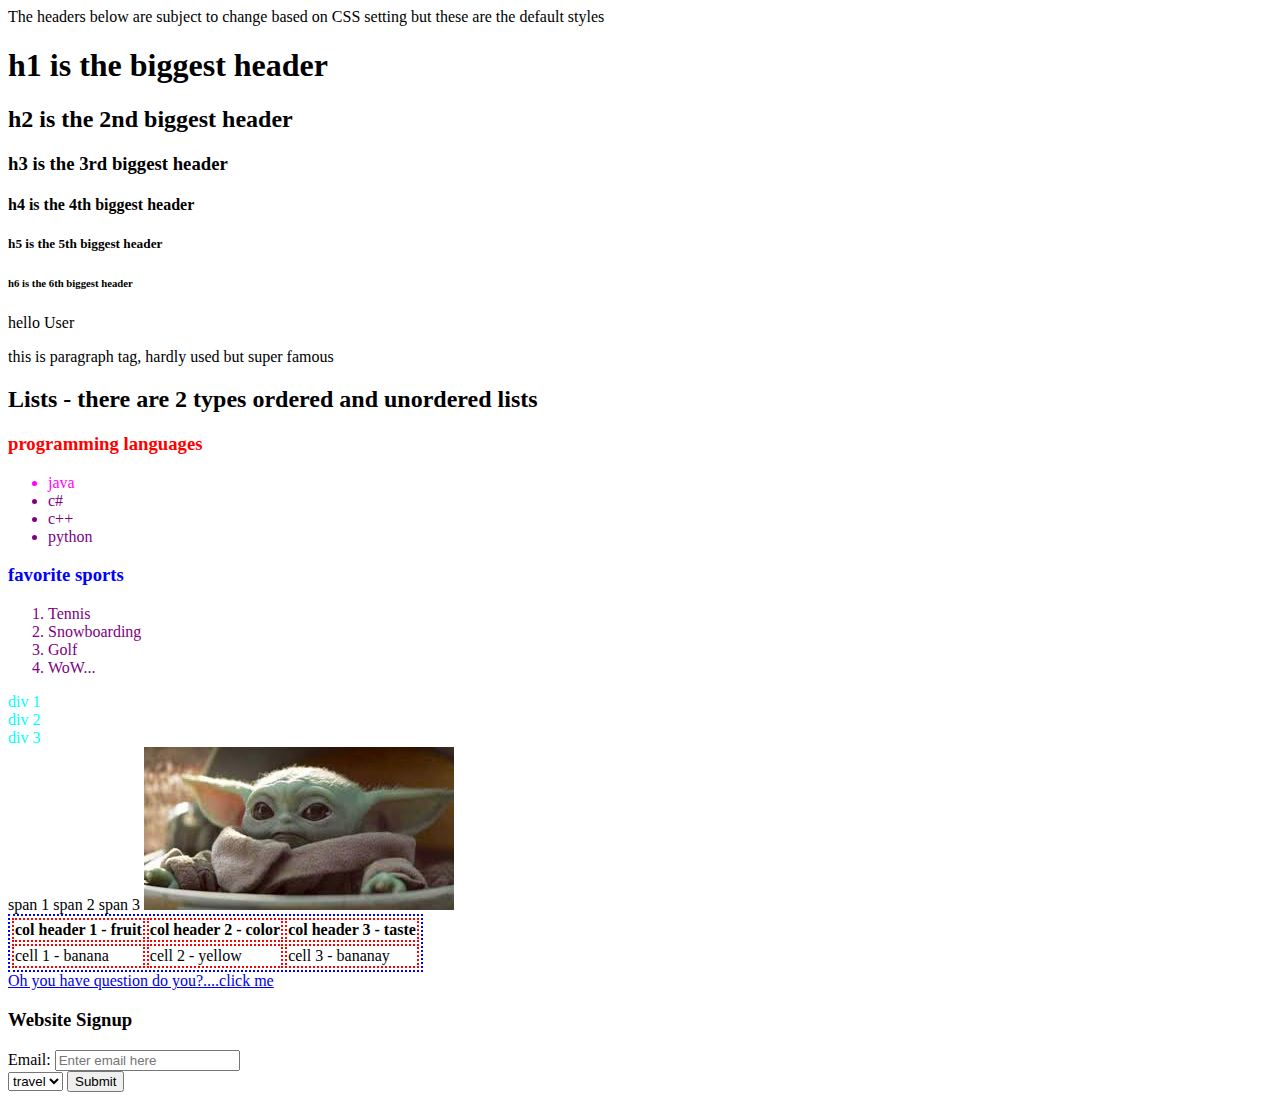
<file: html_examples/index.html>
<html>
<!-- the HTML tag is the Root tag -->
<!-- Head tag for meta data-->
<!-- metadata is data about data e.g. the name of the file, version, time created, language-->

<head>
    <link href="styles.css" rel="stylesheet" />
    <title>Intro to HTML Dude</title> <!-- this title tag is the child of the head tag-->
    <style>
        #programming_language_list {
            color: fuchsia
        }

        .list_items {
            color: purple
        }
    </style>
</head>
<!-- 
        Everything inside of the body is rendered to the user
            Only 1 body tag per html file
    -->

<body>
    The headers below are subject to change based on CSS setting but these are the default styles
    <h1>h1 is the biggest header</h1>
    <h2>h2 is the 2nd biggest header</h2>
    <h3>h3 is the 3rd biggest header</h3>
    <h4>h4 is the 4th biggest header</h4>
    <h5>h5 is the 5th biggest header</h5>
    <h6>h6 is the 6th biggest header</h6>

    hello User
    <p>this is paragraph tag, hardly used but super famous</p>
    <h2>Lists - there are 2 types ordered and unordered lists</h2>
    <h3 style="color:red">programming languages</h3>
    <ul id="programming_language_list">
        <!-- Unordered List (no numbers just bullet points)-->
        <li>java</li> <!-- list items-->
        <li class="list_items">c#</li> <!-- list items-->
        <li class="list_items">c++</li> <!-- list items-->
        <li class="list_items">python</li> <!-- list items-->
    </ul>
    <h3 style="color: blue">favorite sports</h3>
    <ol id="favorite_sport_list">
        <li class="list_items">Tennis</li>
        <li class="list_items">Snowboarding</li>
        <li class="list_items">Golf</li>
        <li class="list_items">WoW...</li>
    </ol>


    <div>div 1</div>
    <div>div 2</div>
    <div>div 3</div>
    <span id="span1"> span 1</span>
    <span> span 2</span>
    <span> span 3</span>
    <!-- img is the element/tag; src is an attribute of img -->
    <img id="yoga_img" class="my-img round-img border-black"
        src="[data-uri]">

<!-- NEVER use table tag to layout a webpage only use div, spans, section, etc -->
    <table id="fruit_table">
        <tr>
            <th class="table-data">col header 1 - fruit</th>
            <th class="table-data">col header 2 - color </th>
            <th class="table-data">col header 3 - taste </th>
        </tr>
        <tr>
            <td class="table-data">cell 1 - banana </td> <!-- table data = td-->
            <td class="table-data">cell 2 - yellow </td>
            <td class="table-data">cell 3 - bananay </td>
        </tr>
    </table>


    <a href="https://lmgtfy.app/" target="_blank" >Oh you have question do you?....click me</a>

   <!-- <iframe src="https://lmgtfy.app/" width="500px" height="500px"> -->

    <!-- send a synchrous (blocking) http request; requires a full reload -->
    <form action="/api-endpoint-string" method="GET" >
        <h3>Website Signup</h3>
        Email: <input type="email" placeholder="Enter email here"  required >
        <br> 
        <select name="type" id="body_type">
            <option value="travel">travel</option> 
            <!-- text is display, value is sent to the server-->
            <option value="hotel">hotel</option>
            <option value="food">food</option>
            <option value="other">other</option>
        </select>
        <button>Submit</button>
    </form>
</body>

</html>
</file>
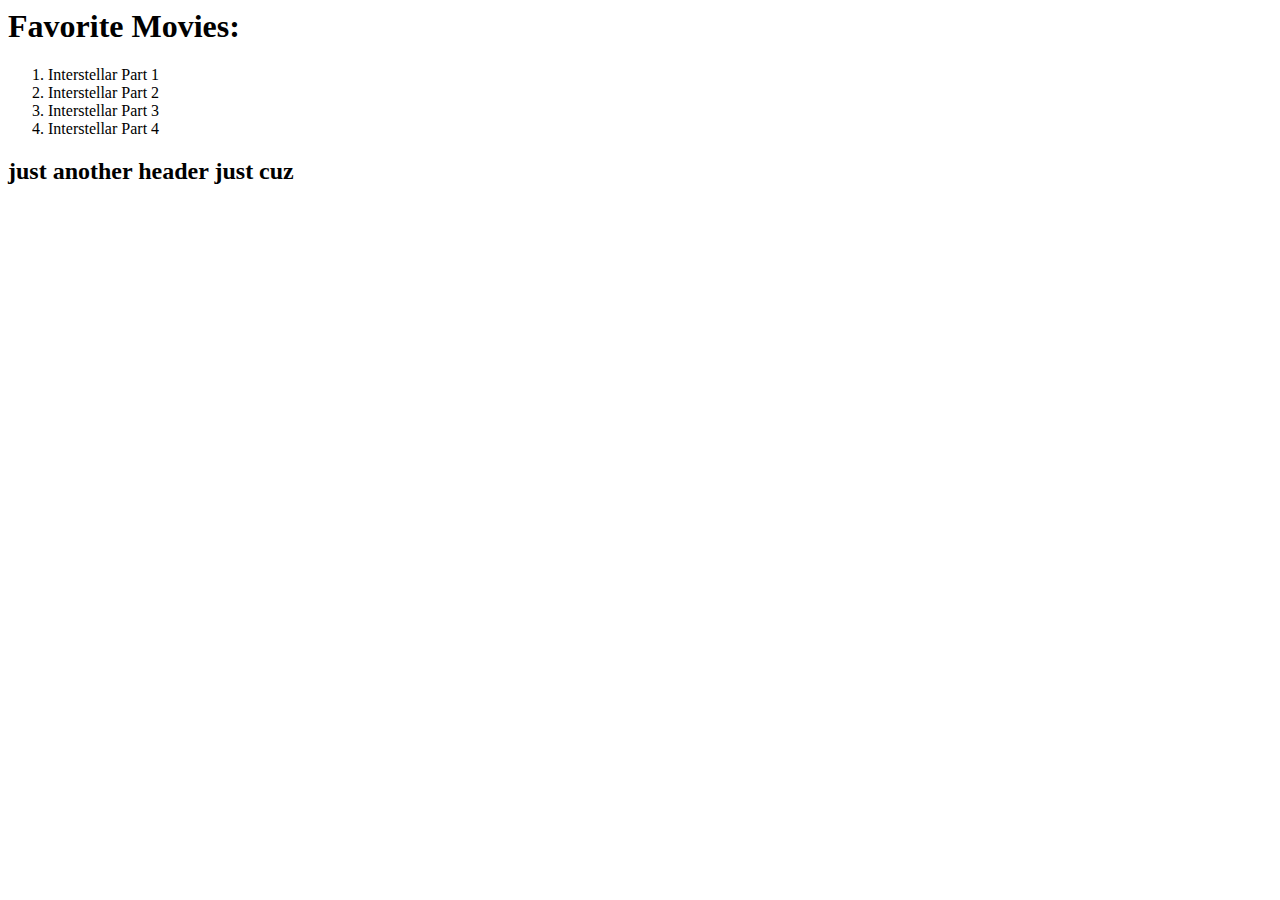
<file: html_examples/html_webpage.html>
<html>
    <head>
        <title>
            Favorite Movies and other cool things
        </title>
    </head>
<body>
<h1>
    Favorite Movies: 
</h1>
<ol>
    <li>Interstellar Part 1</li>
    <li>Interstellar Part 2</li>
    <li>Interstellar Part 3</li>
    <li>Interstellar Part 4</li>
</ol>

<h2>just another header just cuz</h2>
</body>
</html>
</file>
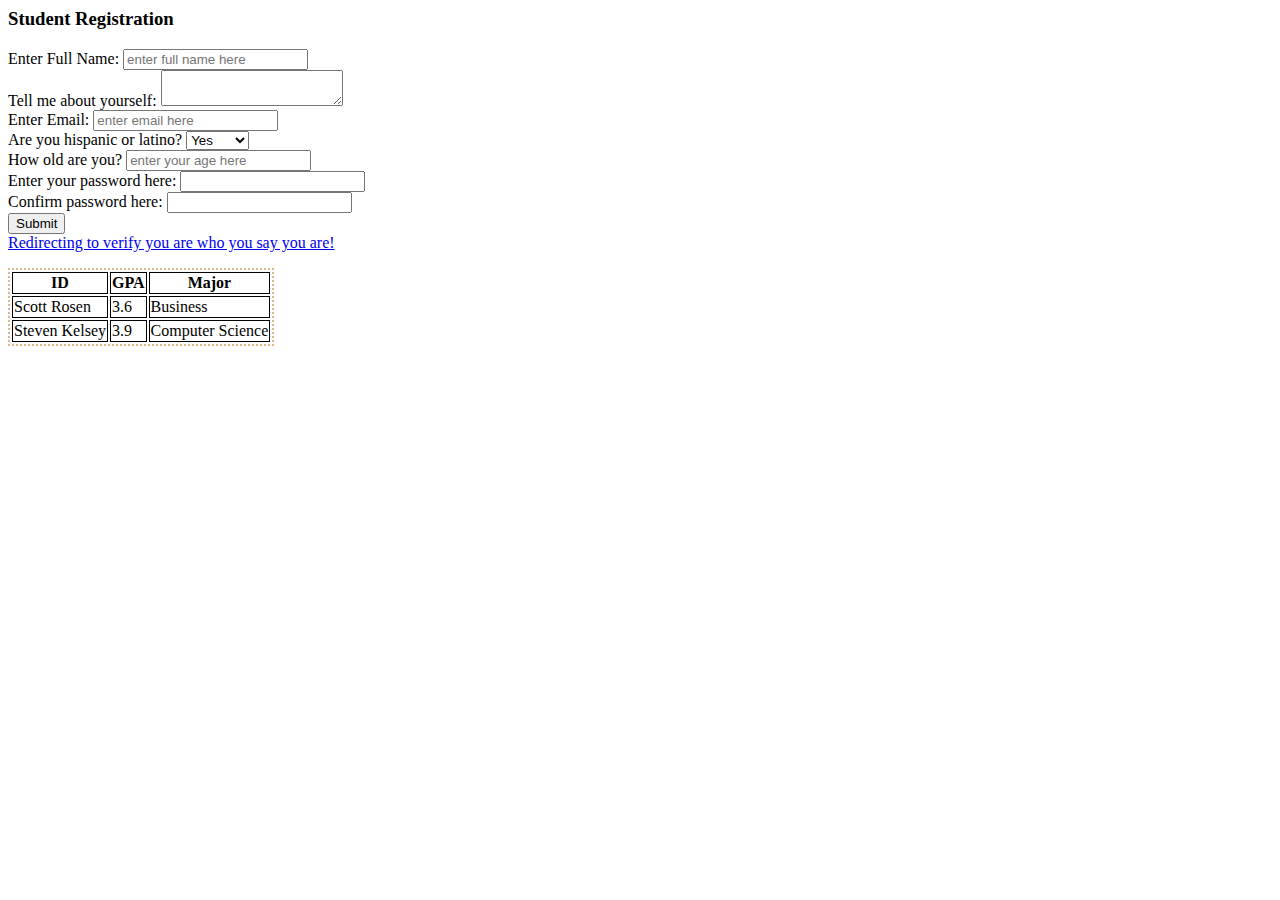
<file: html_examples/Students.html>
<html>
<head>
    <link href="styles.css" rel="stylesheet" />
    <title> Students HTML Webpage</title>
</head>
<body>
    <form action="/api-endpoint-string" method="GET" >
        <h3>Student Registration</h3>
        Enter Full Name: <input type="text" placeholder="enter full name here" required >
        <br>
        Tell me about yourself: <textarea></textarea> 
        <br>
        Enter Email: <input type="email" placeholder="enter email here"  required >
        <br>
        Are you hispanic or latino? <select name="type" id="hispanic_or_latino">
            <option value="Yes">Yes</option> 
            <!-- text is display, value is sent to the server-->
            <option value="No">No</option>
            <option value="Maybe">Maybe</option>
        </select>
        <br>
        How old are you? <input type="number" placeholder="enter your age here" required >
        <br>
        Enter your password here: <input type="password" required>
        <br>
        Confirm password here: <input type="password" required>
        <br>
        <button>Submit</button>
        <br>
        <a href="https://www.google.com" target="_self" >Redirecting to verify you are who you say you are!</a>
    </form>
<table id="students">
<tr>
    <th class="student-data"> ID </th>
    <th class="student-data"> GPA </th>
    <th class="student-data"> Major </th>
</tr>
<tr>
    <td class="student-data"> Scott Rosen </td>
    <td class="student-data"> 3.6 </td>
    <td class="student-data"> Business </td>
</tr>
<tr>
    <td class="student-data"> Steven Kelsey</td>
    <td class="student-data"> 3.9 </td>
    <td class="student-data"> Computer Science </td>
</tr>
</table>
</body>
</html>
</file>
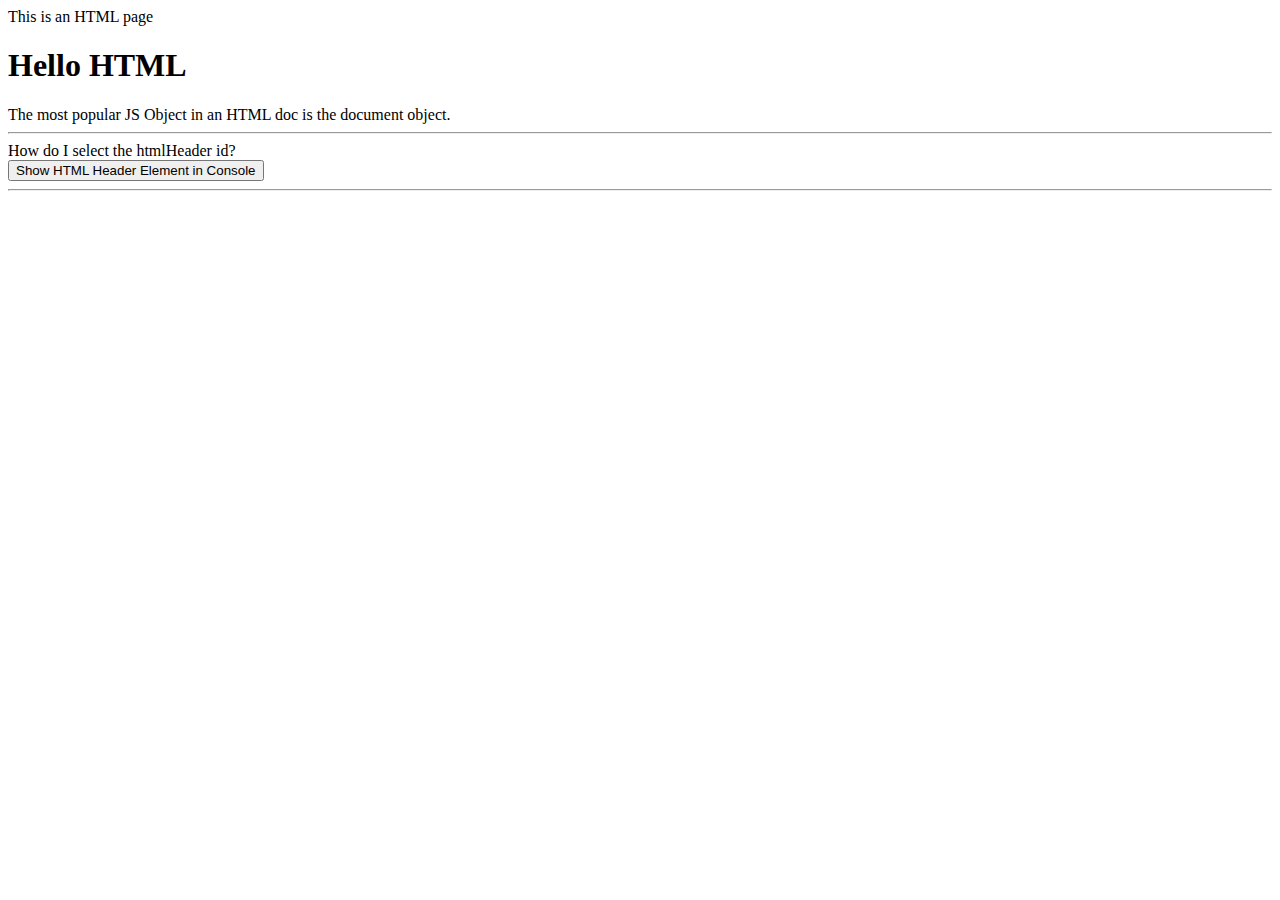
<file: js_with_html/ex1.html>
<html  id="htmlMouseLeave">
<head>
    <title>ex1 of JS w/ HTML</title>
    
    <!-- use the chrome network tab to ensure your scripts, and css pages loaded! -->
    <script src="ex1.js"></script>
</head>
<body>
    <span id="htmlHeader" >This is an HTML page</span>
    <h1>Hello HTML</h1>



    <div class="container">
        The most popular JS Object in an HTML doc is the document object.
<br>
<hr>
        How do I select the htmlHeader id?
<br>
    <!-- an onclick example in HTML directly -->
     <!-- <button onclick="showHtmlHeaderElementInConsole()" >Show HTML Header Element in Console</button> -->
        <button id="showHtmlHeaderElementBtn">Show HTML Header Element in Console</button>
<hr>
    </div>

  
</body>
</html>
</file>
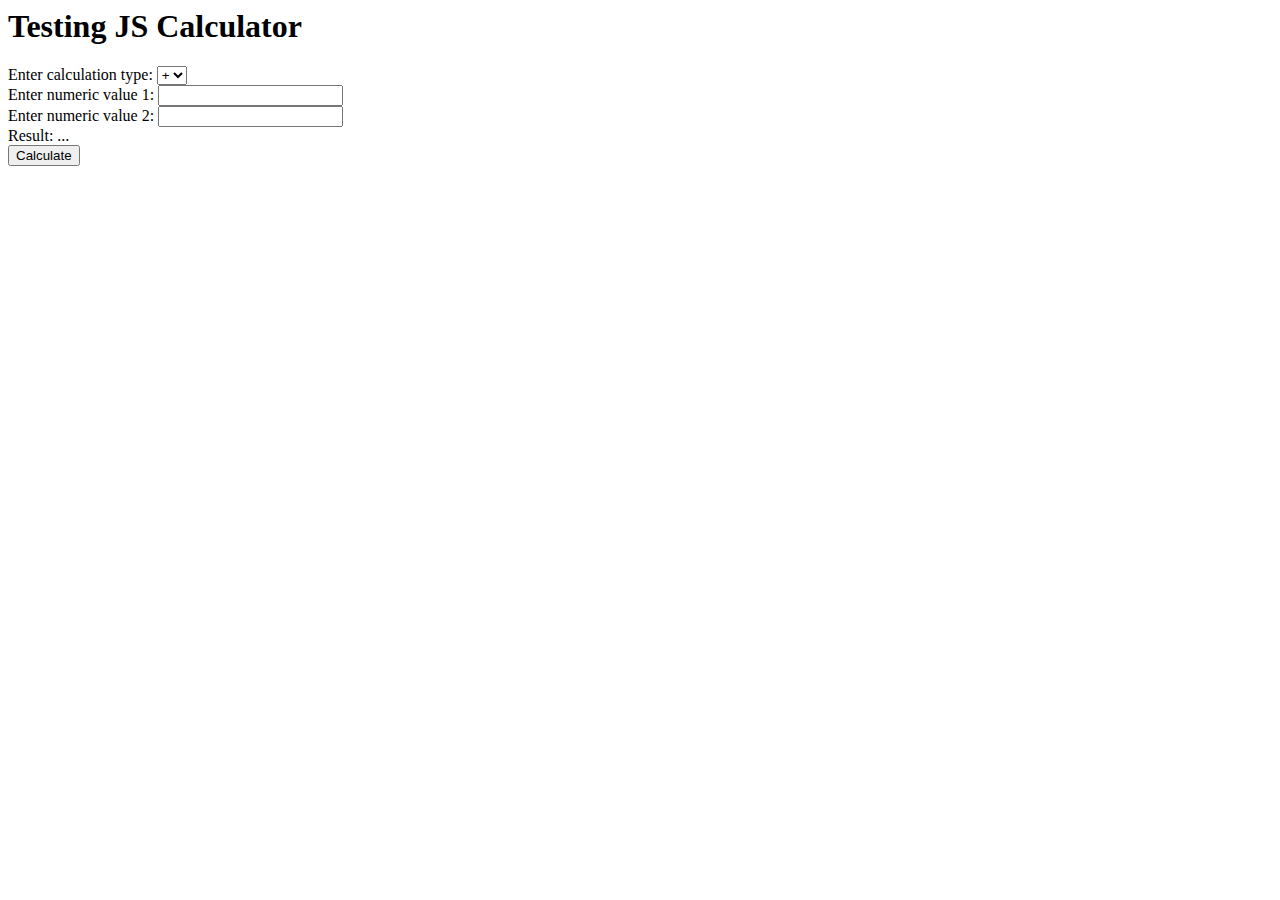
<file: js_with_html/cal_exercise/calculator.html>
<html>

<head>
    <title>JS Calculator Practice!</title>
    <script src="calculator.js"></script>
    <script src="service.js"></script>
    <script src="view.js"></script>
    <script src="read.js"></script>
</head>

<body>
    <h1>Testing JS Calculator</h1>
    <!-- Take 2 inputs from the user -->
    <!-- User selects whether they want to +, -, /, * -->
    <!-- Have a "Calculate" Button -->
    <!-- Display results to user -->
    <!--<form>-->
    <div>
        Enter calculation type:
        <select name="type" id="calculationType">
            <option value="addition">+</option>
            <!-- text is display, value is sent to the server-->
            <option value="subtraction">-</option>
            <option value="division">/</option>
            <option value="multiplication">*</option>
        </select>
        <br>
        Enter numeric value 1:
        <input id="value1" type="number">
        <br>
        Enter numeric value 2:
        <input id="value2" type="number">
        <br>
        Result: <span id="resultTag">...</span>
        <br>
        <button id="submitBtn">Calculate</button>
        <br>
    </div>
    <!--</form>-->
</body>

</html>
</file>
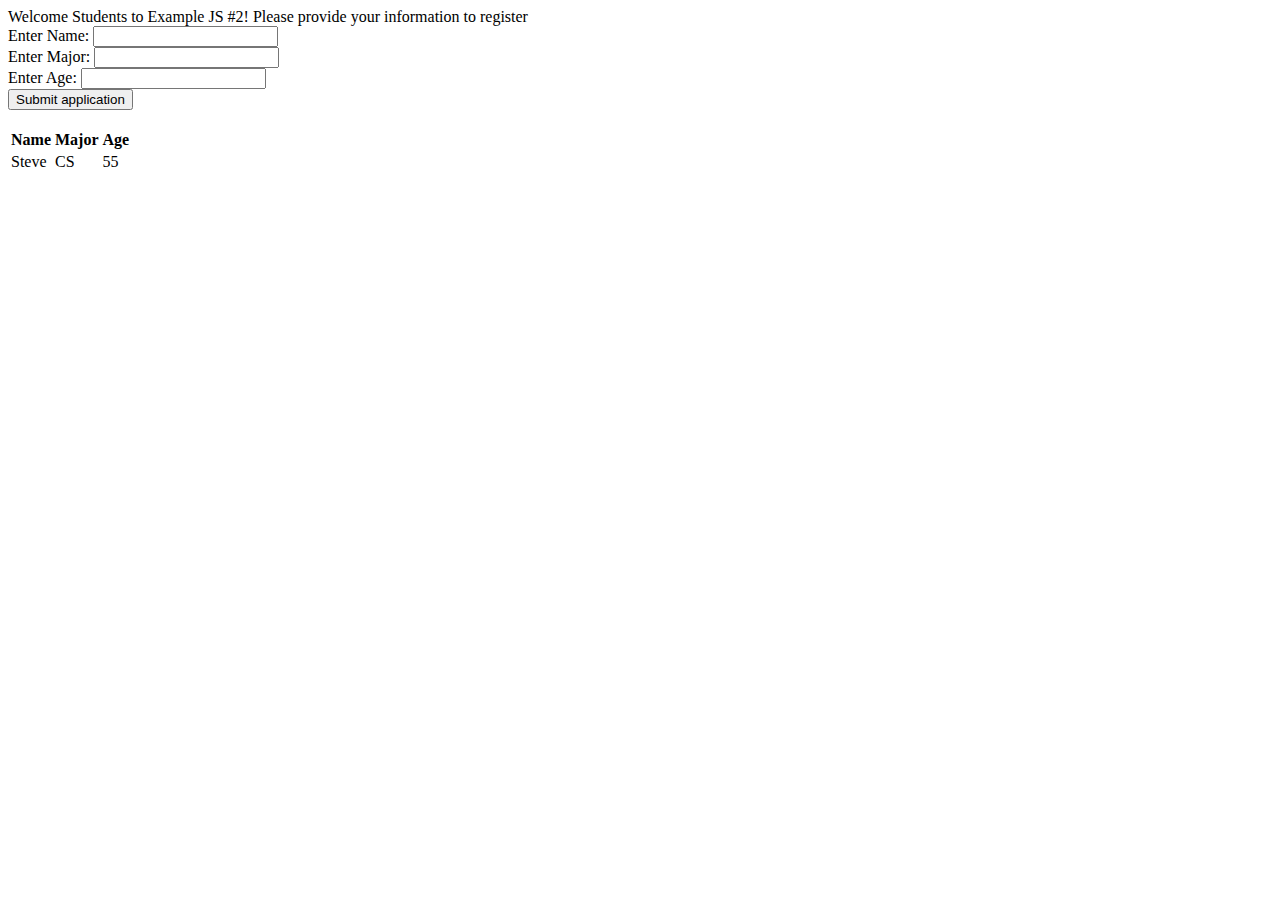
<file: js_with_html/ex2/ex2.html>
<html id="htmlRoot">

<head>
    <title>ex2 of JS w/ HTML</title>
    <script src="ex2.js"></script>
</head>

<body id="bodyStuff">
    Welcome Students to Example JS #2!
    Please provide your information to register
    <div> <!-- we removed form to not reload the page-->
        Enter Name:
        <input id="name" type="text">
        <br>
        Enter Major:
        <input id="major" type="text">
        <br>
        Enter Age:
        <input id="age" type="number">
        <br>
        <button id="submitBtn">Submit application</button>
    </div>
    <br>

    <table id="studentTable">
        <tr>
            <th>Name</th>
            <th>Major</th>
            <th>Age</th>
        </tr>
        <tr>
            <td>Steve</td>
            <td>CS</td>
            <td>55</td>
        </tr>
    </table>


</body>

</html>
</file>
<file: html_examples/styles.css>
div {
    color: aqua;
}

#fruit_table {
    border: 2px dotted blue;
}

.table-data {
    border: 2px dotted red;
}

.student-data {
    border: 1px solid black;
}

#students {
    border: 2px dotted burlywood;
}
</file>
